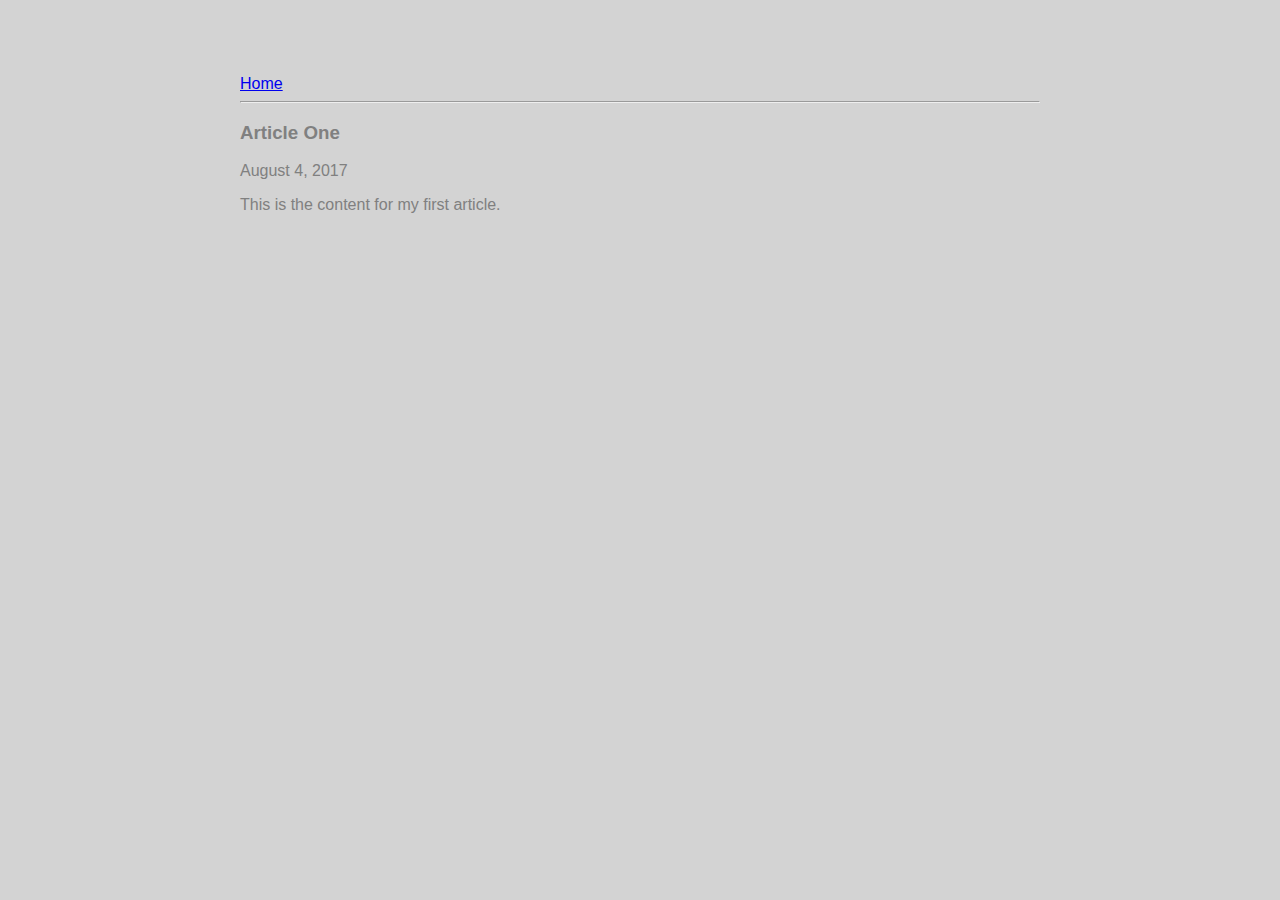
<file: ui/article-1.html>
<!DOCTYPE html>
<html>
    <head>
        <title>
            Article one ! Gargi Chandrababu
        </title>
        <link href="/ui/style.css" rel="stylesheet" />
    </head>
    <body>
        <div class="container">
           <div>
            <a href="/">Home</a>
           </div>
           <hr/>
           <h3>
            Article One
           </h3>
           <div>
            August 4, 2017
           </div>
           <div>
            <p>
                This is the content for my first article.
            </p>
          </div>
        </div>
   </body>
</html>
</file>
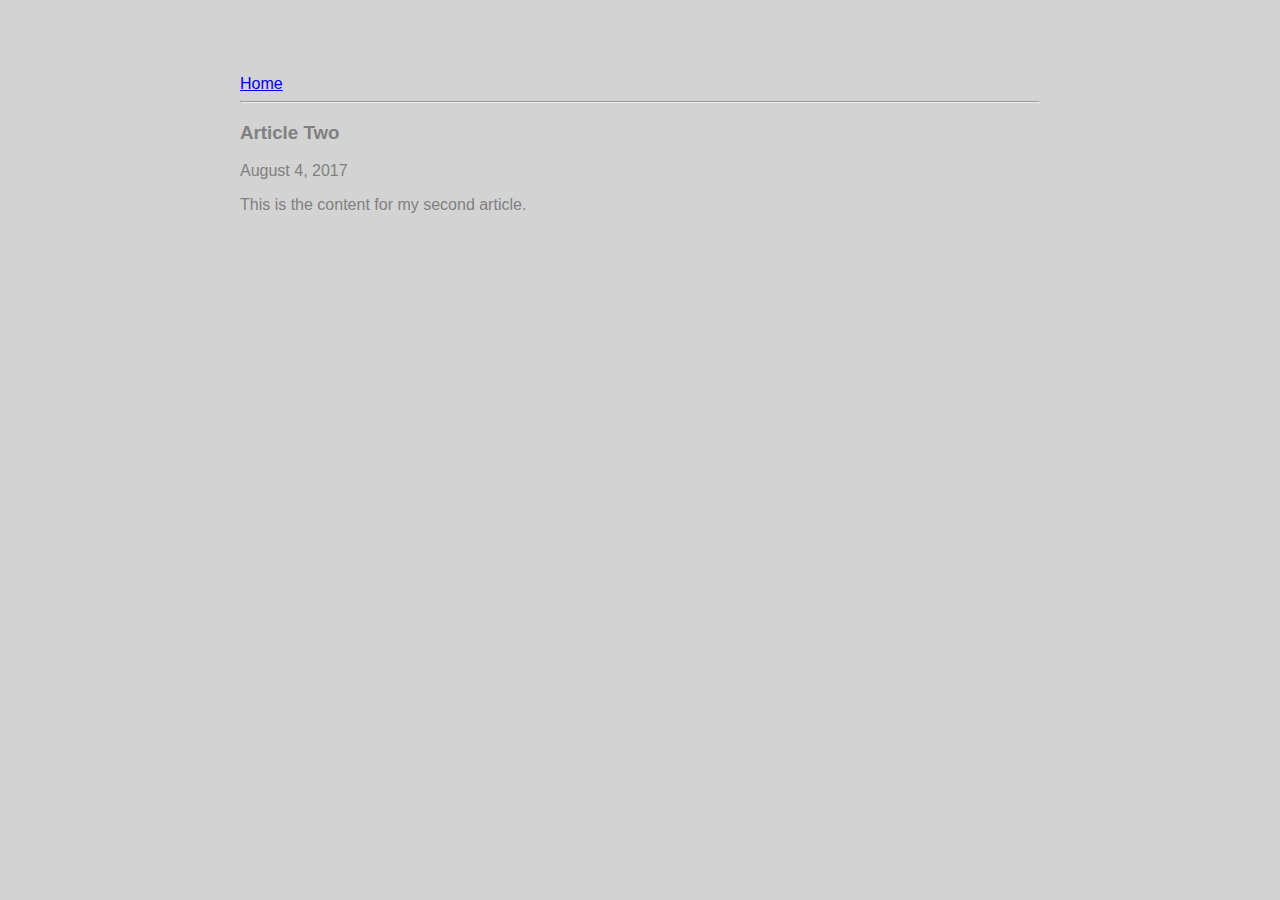
<file: ui/article-2.html>
<!DOCTYPE html>
<html>
    <head>
        <title>
            Article Two ! Gargi Chandrababu
        </title>
        <link href="/ui/style.css" rel="stylesheet" />
    </head>
    <body>
        <div class="container">
            <div>
            <a href="/">Home</a>
           </div>
           <hr/>
             <h3>
            Article Two        
            </h3>
           <div>
            August 4, 2017
           </div>
           <div>
             <p>
                This is the content for my second article.
             </p>
            </div>
        </div>
    </body>
    
</html>
</file>
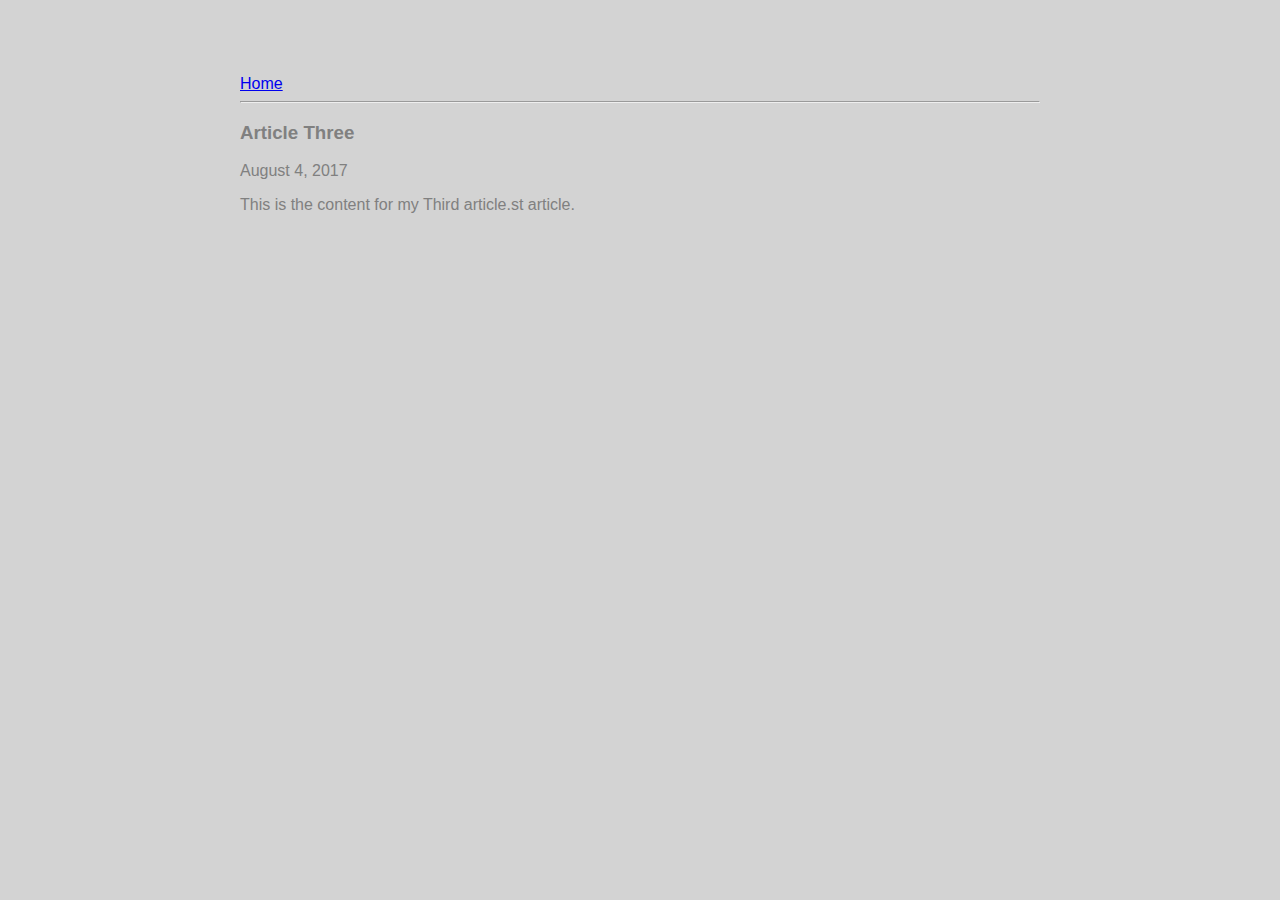
<file: ui/article-3.html>
<!DOCTYPE html>
<html>
    <head>
        <title>
            Article Three ! Gargi Chandrababu
        </title>
        <link href="/ui/style.css" rel="stylesheet" />
    </head>
    <body>
        <div class="container">
        <div>
            <a href="/">Home</a>
        </div>
        <hr/>
        <h3>
            Article Three
        </h3>
        <div>
            August 4, 2017
        </div>
        <div>
            <p>
                This is the content for my Third article.st article.
            </p>
        </div>
        </div>
    </body>
    
</html>
</file>
<file: ui/style.css>
body {
    font-family: sans-serif;
    background-color: lightgrey;
    margin-top: 75px;
}

.center {
    text-align: center;
}

.text-big {
    font-size: 300%;
}

.bold {
    font-weight: bold;
}

.img-medium {
    height: 200px;
}

.container{
max-width:800px;
margin:0 auto;
color:grey;
font-family:sans-serif;
}
</file>
